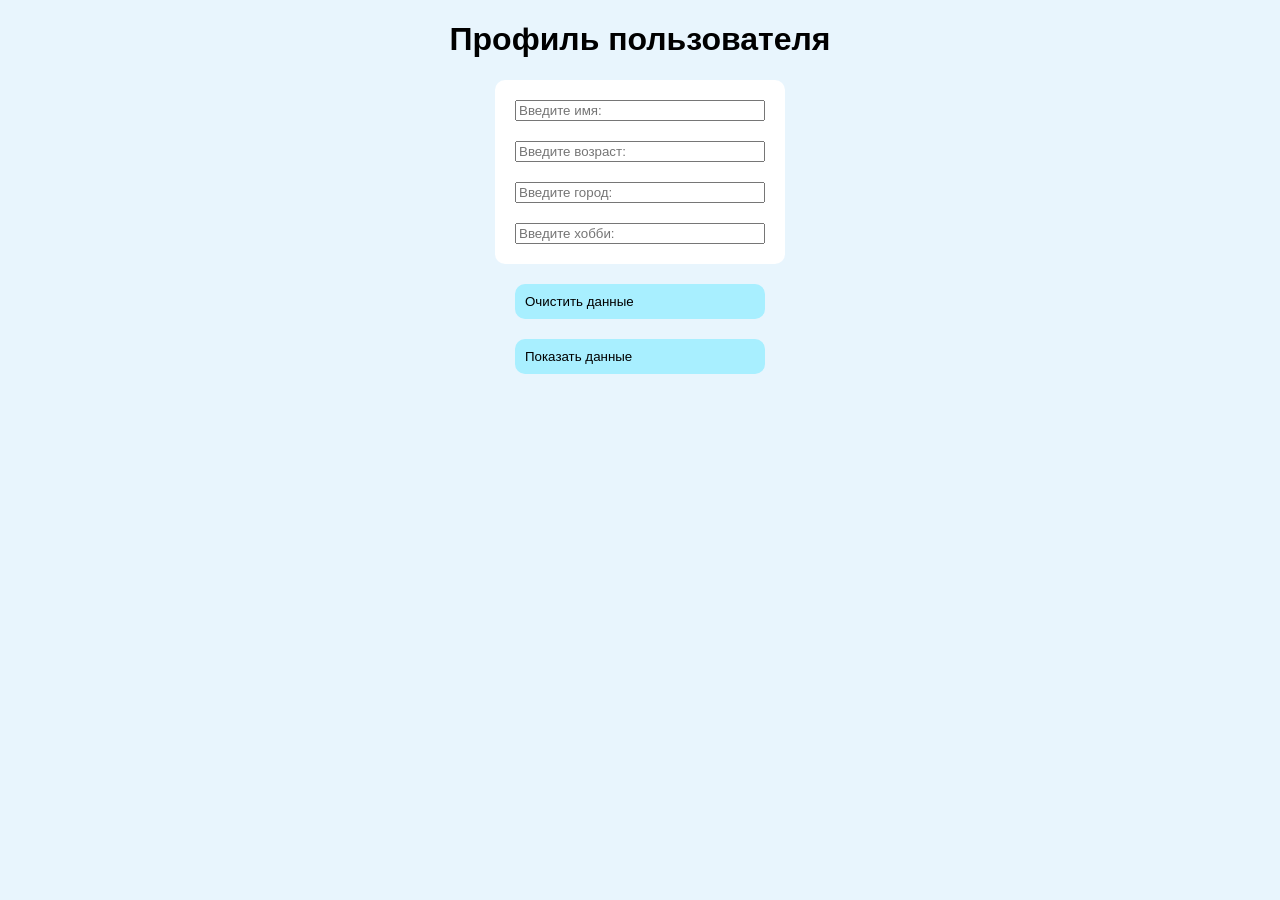
<file: profile/index.html>
<!DOCTYPE html>
<html lang="ru">
<head>
    <meta charset="UTF-8">
    <meta name="viewport" content="width=device-width, initial-scale=1.0">
    <title>Profile</title>
    <link rel="stylesheet" href="style.css">
</head>
<body>
    <h1>Профиль пользователя</h1>
    <form class="form" id="form">
        <input id="name" type="text" name="name" placeholder="Введите имя:" required>
        <input id="age" type="number" name="age" min="1" max="120" placeholder="Введите возраст:" required>
        <input id="town" type="text" name="town" placeholder="Введите город:" required>
        <input id="hobbi" type="text" name="hobbi" placeholder="Введите хобби:" required>
    </form>
    <button id="clean" class="button">Очистить данные</button>
    <button id="show" class="button">Показать данные</button>
    <p id="output" class="output"></p>
    <script src="main.js"></script>
</body>
</html>
</file>
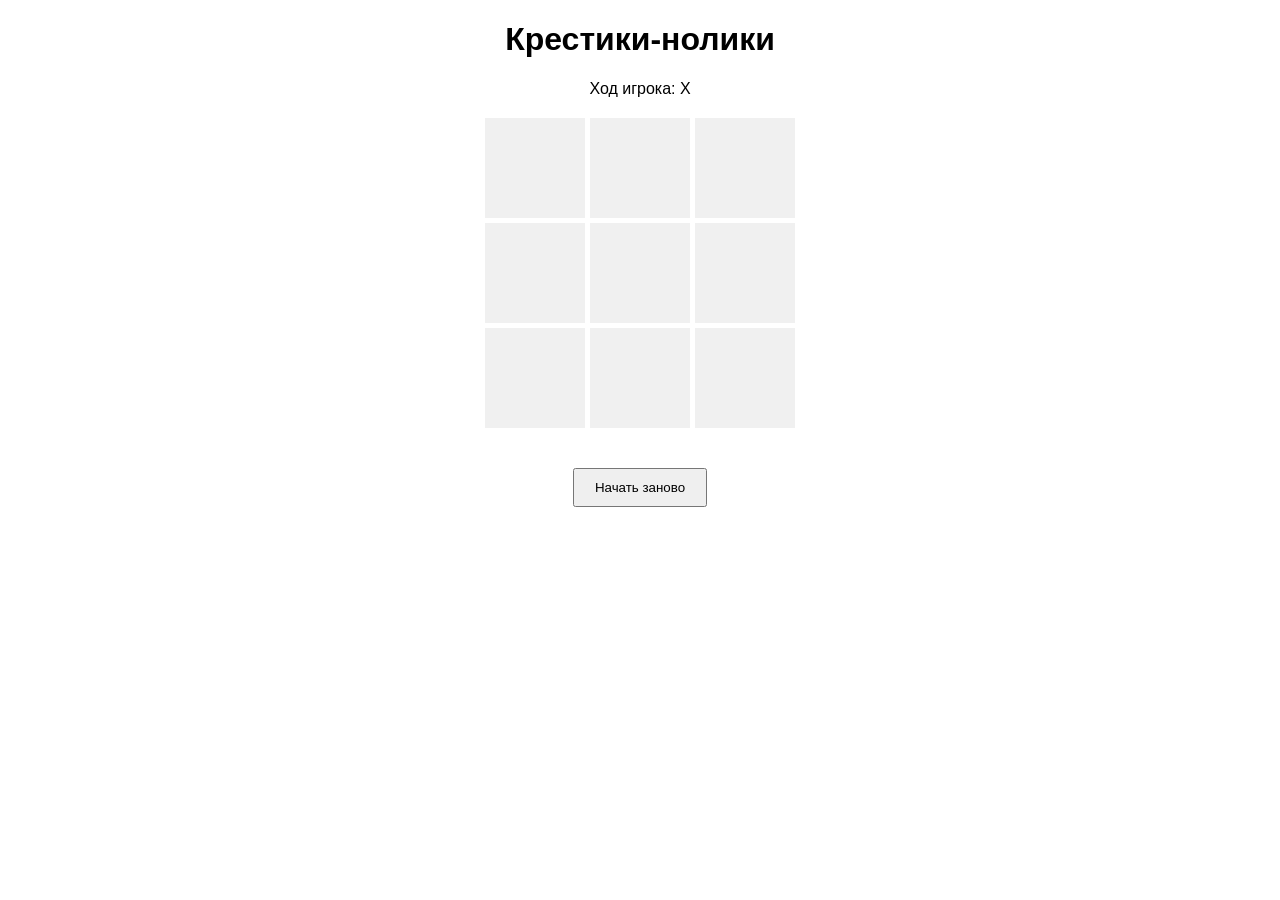
<file: tic-tac-toe/index.html>
<!DOCTYPE html>
<html lang="ru">
<head>
    <meta charset="UTF-8">
    <meta name="viewport" content="width=device-width, initial-scale=1.0">
    <title>Крестики-нолики</title>
    <link rel="stylesheet" href="style.css">
</head>
<body>
    <h1>Крестики-нолики</h1>
    <p id="status">Ход игрока: X</p>
    <div class="board">
        <div class="cell" data-index="0"></div>
        <div class="cell" data-index="1"></div>
        <div class="cell" data-index="2"></div>

        <div class="cell" data-index="3"></div>
        <div class="cell" data-index="4"></div>
        <div class="cell" data-index="5"></div>

        <div class="cell" data-index="6"></div>
        <div class="cell" data-index="7"></div>
        <div class="cell" data-index="8"></div>
    </div>
    <button id="restart">Начать заново</button>

    <script src="main.js"></script>
</body>
</html>
</file>
<file: profile/style.css>
body {
    margin: 0;
    padding: 0;
    box-sizing: border-box;
    background-color: rgb(232, 245, 253);
    
}
h1 {
    display: flex;
    text-align: center;
    justify-content: center;
    font-family:'Trebuchet MS', 'Lucida Sans Unicode', 'Lucida Grande', 'Lucida Sans', Arial, sans-serif;
}
.form {
    display: flex;
    flex-direction: column;
    gap: 20px;
    background-color: rgb(255, 255, 255);
    padding: 20px;
    max-width: 300px;
    width: 250px;
    border-radius: 10px;
    font-family: 'Trebuchet MS', 'Lucida Sans Unicode', 'Lucida Grande', 'Lucida Sans', Arial, sans-serif;
    margin: 0 auto;
}
.button {
    display: flex;
    flex-direction: column;
    background-color: rgb(168, 239, 255);
    border: none;
    padding: 10px;
    max-width: 300px;
    width: 250px;
    border-radius: 10px;
    font-family: 'Trebuchet MS', 'Lucida Sans Unicode', 'Lucida Grande', 'Lucida Sans', Arial, sans-serif;
    margin: 20px auto;
}
.button:hover {
    background-color: rgb(145, 235, 255);
}
.output {
    display: flex;
    text-align: center;
    justify-content: center;
    font-family:'Trebuchet MS', 'Lucida Sans Unicode', 'Lucida Grande', 'Lucida Sans', Arial, sans-serif;
    color: black;
}
#output {
    white-space: pre-line;
    padding: 10px;
    font-size: large;
}
</file>
<file: tic-tac-toe/style.css>
body {
  font-family: Arial, sans-serif;
  text-align: center;
}

.board {
  display: grid;
  grid-template-columns: repeat(3, 100px);
  grid-gap: 5px;
  justify-content: center;
  margin: 20px auto;
}

.cell {
  width: 100px;
  height: 100px;
  background: #f0f0f0;
  font-size: 48px;
  display: flex;
  justify-content: center;
  align-items: center;
  cursor: pointer;
  user-select: none;
}
.cell:hover {
    background: #ddd;
}
button {
    margin-top: 20px;
    padding: 10px 20px;
}
</file>
